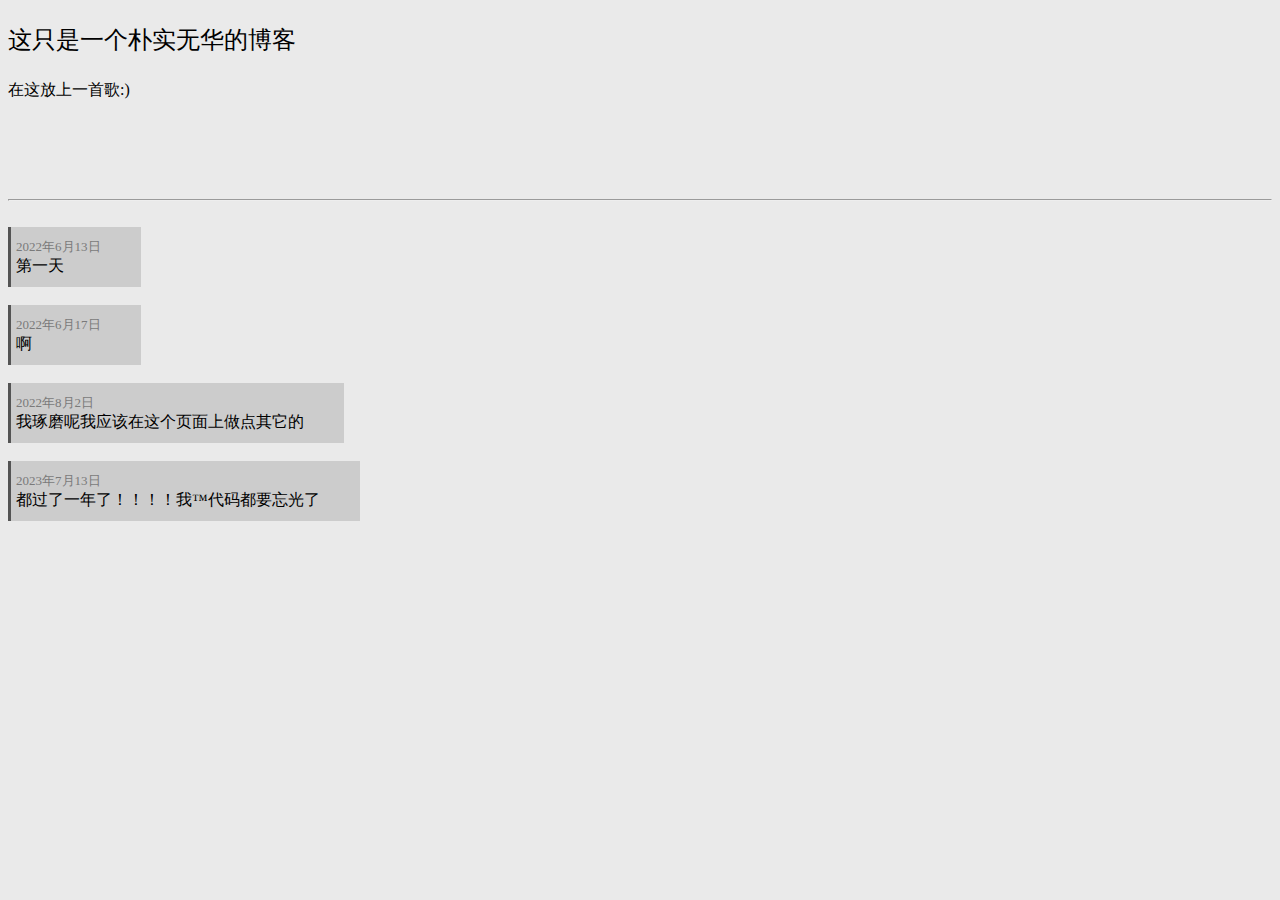
<file: index.html>
<!DOCTYPE html>
<html>
    <head>
        <meta charset="utf-8">
        <title>博客</title>
        <style type="text/css">
            body{
                background-color: rgb(234, 234, 234);
            }
            .date{
                font-size: small;
                color: rgb(122, 122, 122);
            }
            .blog{
                background-color: rgb(204, 204, 204);
                width: fit-content;
                padding: 10px;
                padding-left: 5px;
                padding-right: 40px;
                border-left-color: rgb(84, 84, 84);
                border-left-width: 3px;
                border-left-style: solid;

            }
            .head{
                background-color: rgb(234, 234, 234);
                position:sticky;
                top: 0;
                
            }
        </style>
    </head>
    <body>
        <div class="head">
        <p style="font-size:x-large;">这只是一个<span title="确实">朴实无华</span>的博客</p>
        <span>在这放上一首歌:)</span><br>
        <iframe frameborder="no" border="0" marginwidth="0" marginheight="0" width=330 height=86 src="https://music.163.com/outchain/player?type=2&id=29567186&auto=1&height=66"></iframe>
        <hr>
        <br>
        <div class="blog">
            <span class="date">2022年6月13日</span>
            <br>
            <span>第一天</span>
        </div>
        <br>
        <div class="blog">
            <span class="date">2022年6月17日</span>
            <br>
            <span>啊</span>
        </div>
        <br>
        <div class="blog">
            <span class="date">2022年8月2日</span>
            <br>
            <span>我琢磨呢我应该在这个页面上做点其它的</span>
        </div>
        <br>
        <div class="blog">
            <span class="date">2023年7月13日</span>
            <br>
            <span>都过了一年了！！！！我™代码都要忘光了</span>
        </div>
    </body>
</html>
</file>
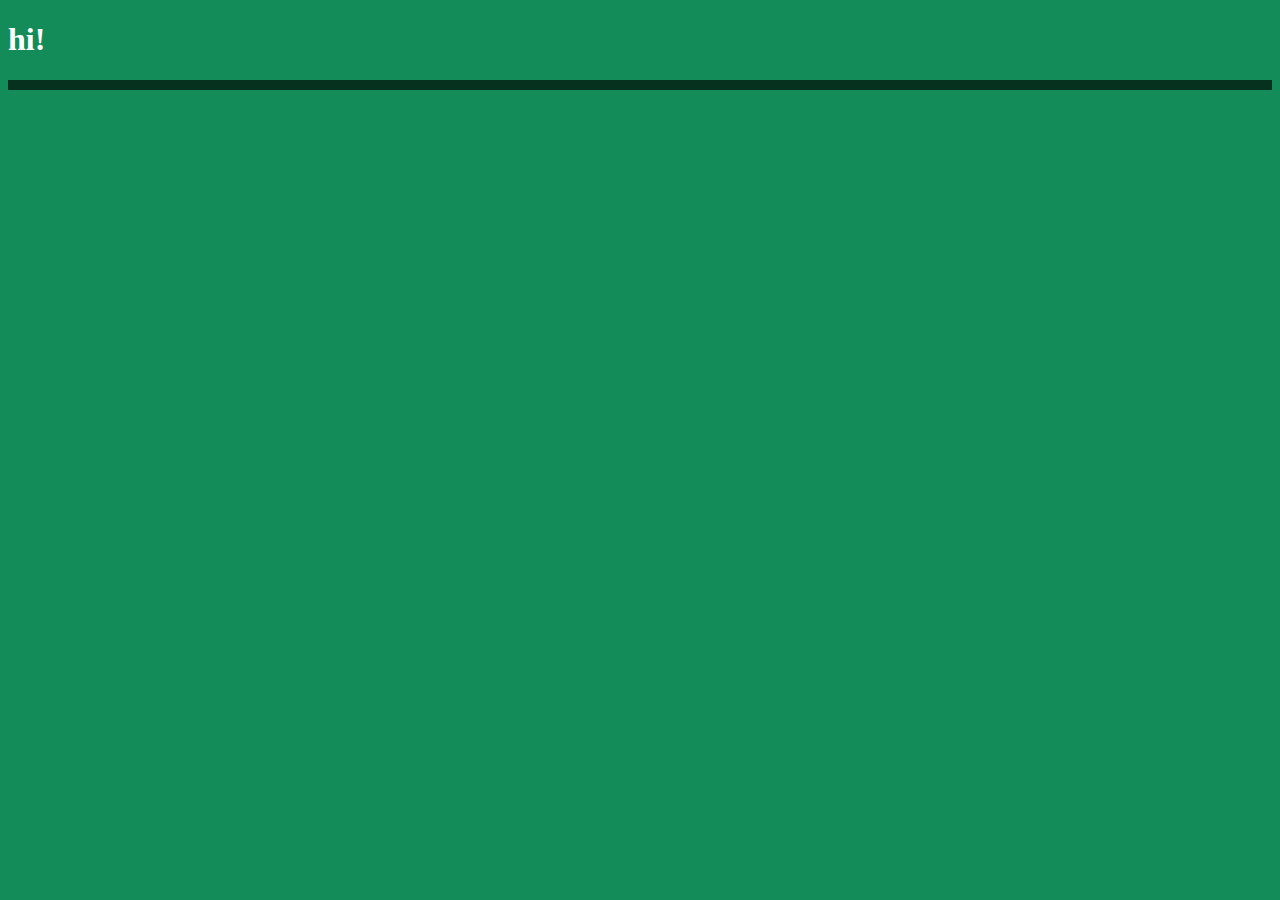
<file: https:/gylarry.github.io/index.html>
<!DOCTYPE html>
<html>
    <head>
        <title>gylarry</title>
        <meta name="author" content="gylarry">
        <meta name="description" content="my site">
        <style type="text/css">
            body{background-color: #148c5a;}
            p{color: #ffffffff;font-family: 'Times New Roman', Times, serif;}
            h1{color: #ffffffff;}
            hr{background-color: #07311f;width: "100%";height: 10px;border: none;}
        </style>
    </head>
    <body>
        <h1>hi!</h1>
        <hr>
    </body>
</html>
</file>
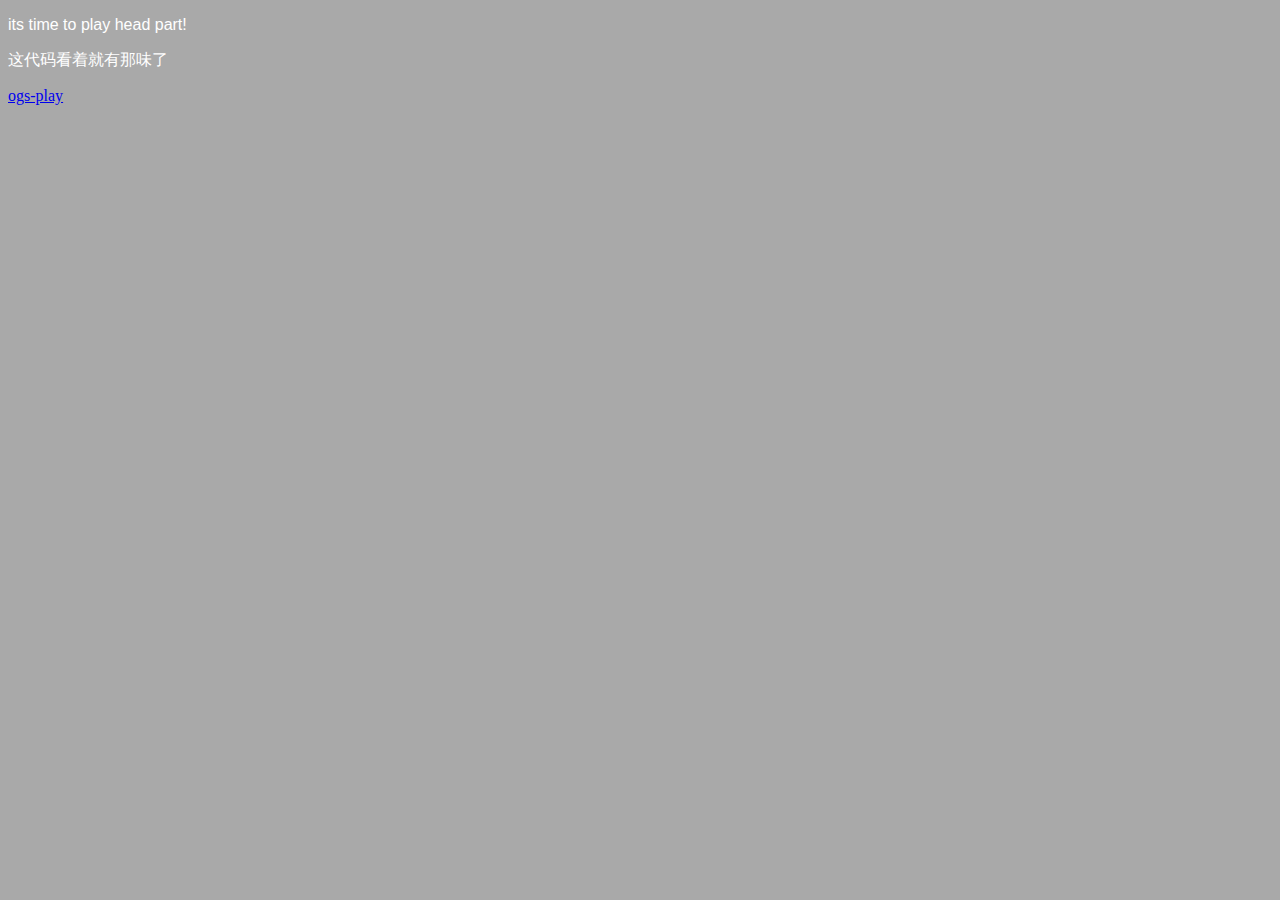
<file: first try.html>
<!DOCTYPE html>
<html>
    <head>
        <title>first try</title>
        <base href="https://www.online-go.com" target="_blank">
        <link href="http://p1.music.126.net/w_UWOls2uCkFN_U62788Xg==/18806046882229308.jpg?param=180y180">
        <meta name="author" content="larry">
        <meta name="description" content="first try">
        <style type="text/css">
            body {background-color: darkgray;}
            p {color: #ffffff;}
            p {font-family: 'Lucida Sans', 'Lucida Sans Regular', 'Lucida Grande', 'Lucida Sans Unicode', Geneva, Verdana, sans-serif;}
        </style>
    </head>
    <!-- lol -->
    <body>
        <p>its time to play head part!</p>
        <p>这代码看着就有那味了</p>
        <a href="/play">ogs-play</a>
    </body>
</html>
</file>
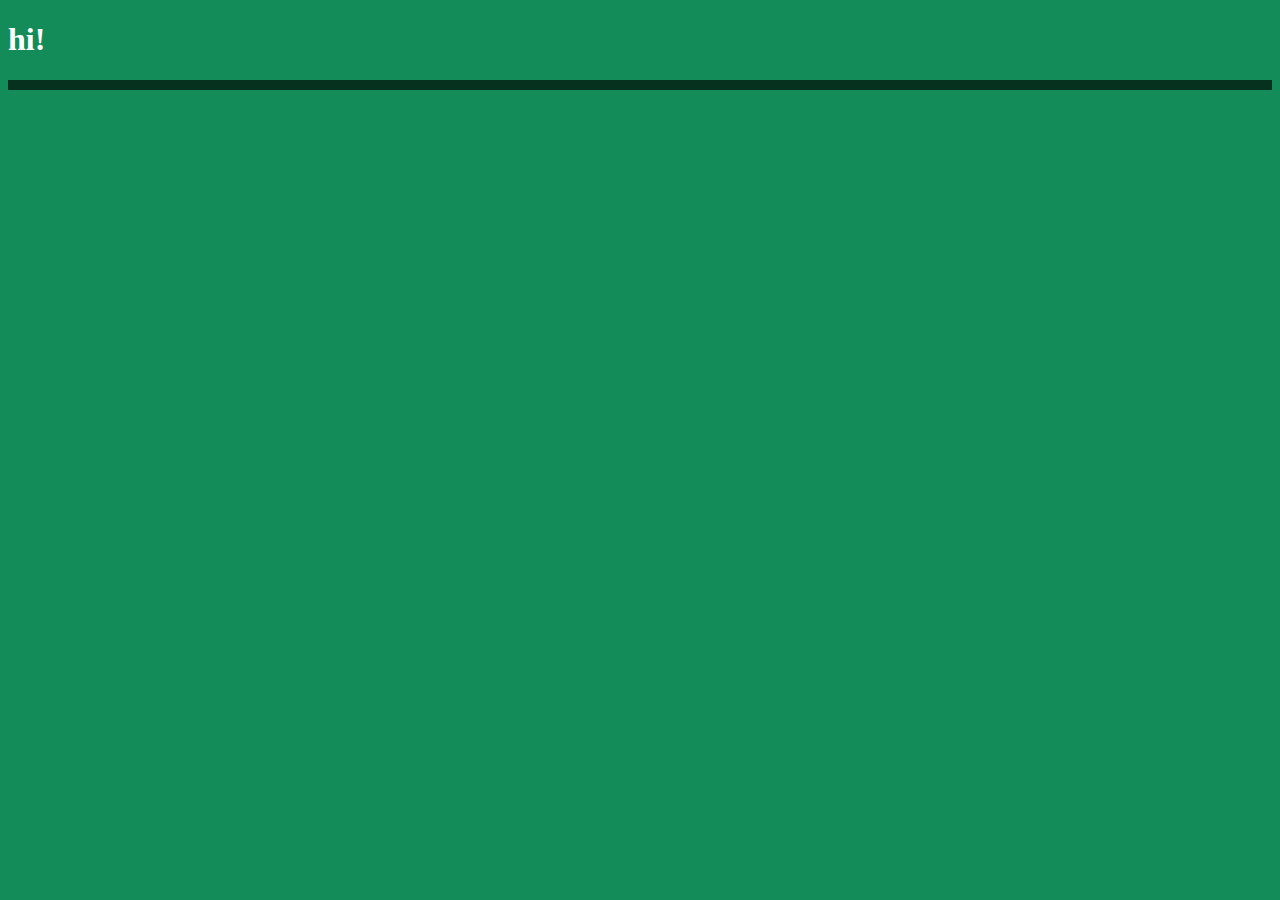
<file: forthesite.html>
<!DOCTYPE html>
<html>
    <head>
        <title>gylarry</title>
        <meta name="author" content="gylarry">
        <meta name="description" content="my site">
        <style type="text/css">
            body{background-color: #148c5a;}
            p{color: #ffffffff;font-family: 'Times New Roman', Times, serif;}
            h1{color: #ffffffff;}
            hr{background-color: #07311f;width: "100%";height: 10px;border: none;}
        </style>
    </head>
    <body>
        <h1>hi!</h1>
        <hr>
    </body>
</html>
</file>
